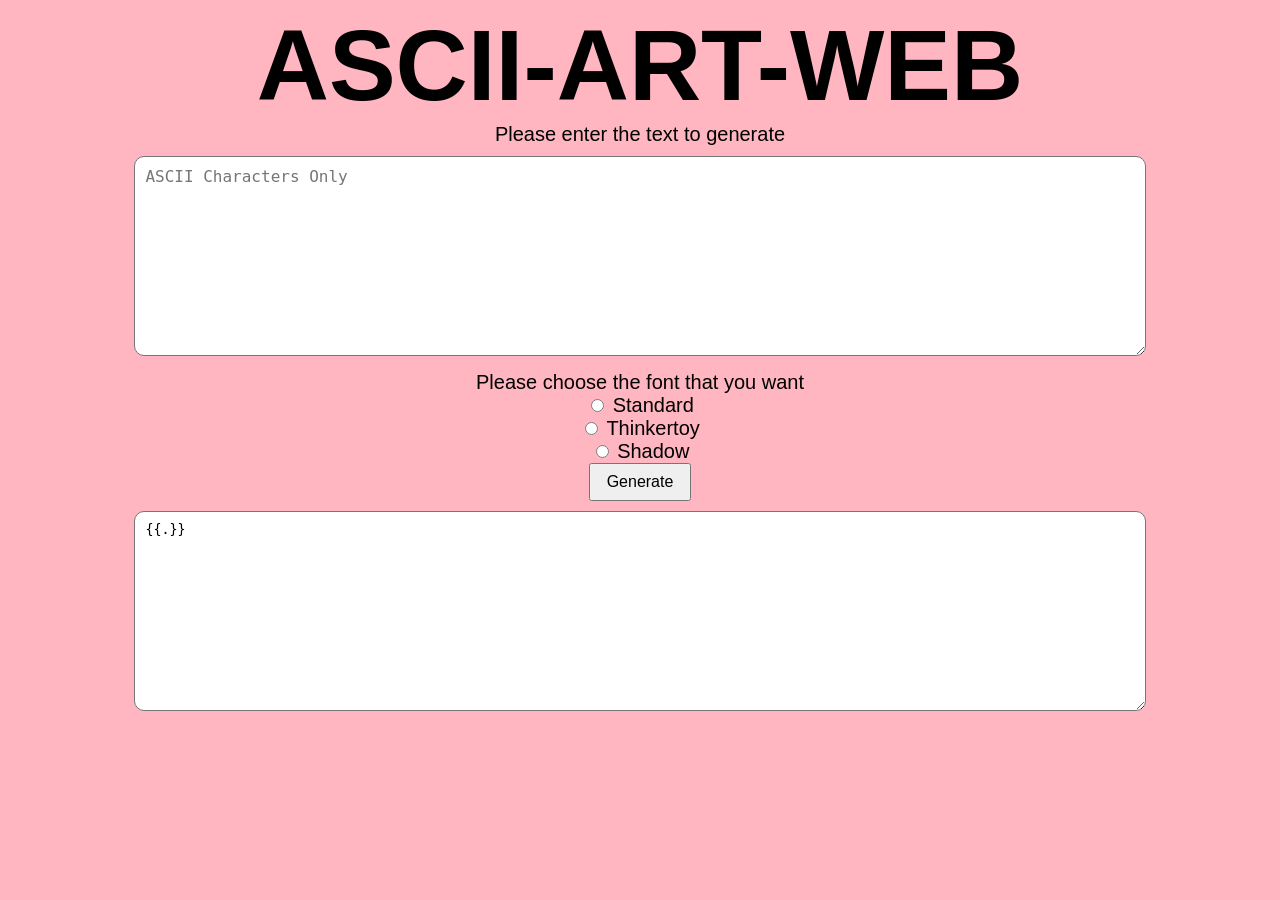
<file: Templates/index.html>
<!DOCTYPE html>
<html lang="en">
<head>
    <meta charset="UTF-8">
    <meta name="viewport" content="width=device-width, initial-scale=1.0">
    <header>ASCII-ART-WEB</header>
    <title>Ascii Art Web</title>
</head>
<body>
    <style>
        header {
            font-size: 100px;
            font-weight: bold;
            text-align: center;
            background-color: #FFB6C1;
        }
        body {
            font-size: 20px;
            background-color: #FFB6C1;
            font-family: 'Oswald', sans-serif;
            text-align: center;
        }
        #text, #output {
            width: 80%; 
            height: 200px;
            padding: 10px;
            margin: 10px auto;
            border-radius: 10px;
            background-color: #fff;
            box-sizing: border-box;
            overflow-y: auto;
        }
    </style>
    
    <div class="main"></div>
    <form method="POST" action="/ascii-art">
        <label for="text" id="input">Please enter the text to generate</label><br>
        <textarea name="text"  style="font-size: 16px;" id="text" placeholder="ASCII Characters Only"></textarea><br>
        <label for="fonts">Please choose the font that you want</label><br>
        <div>
            <input type="radio" name="fonts" value="standard" id="standard">
            <label for="standard">Standard</label>
        </div>
        <div>
            <input type="radio" name="fonts" value="thinkertoy" id="thinkertoy">
            <label for="thinkertoy">Thinkertoy</label>
        </div>
        <div>
            <input type="radio" name="fonts" value="shadow" id="shadow">
            <label for="shadow">Shadow</label>
        </div>
        <div>
            <input type="submit" style="padding: 8px 16px; font-size: 16px;"  value="Generate" id="submit">
        </div>
    </form>
    <div> 
        
        <textarea name="output" id="output" cols="30" rows="10" readonly>{{.}}</textarea> 
    </div>
</body>
</html>
</file>
